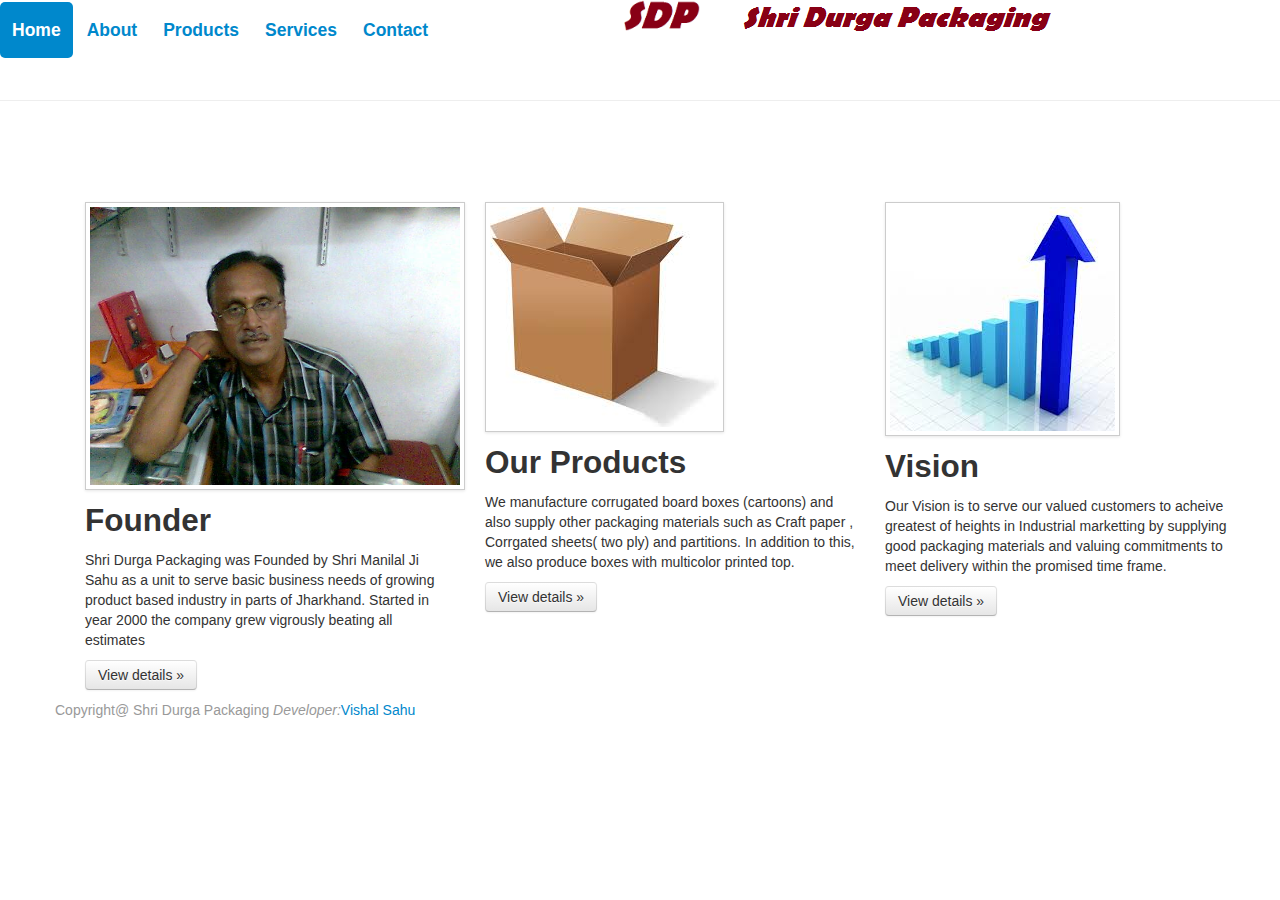
<file: index.html>
<!DOCTYPE html PUBLIC "-//W3C//DTD HTML 4.01 Transitional//EN" "http://www.w3.org/TR/html4/loose.dtd">
<html>
<head>
<meta http-equiv="Content-Type" content="text/html; charset=ISO-8859-1" name="viewport" content="width=device-width, initial-scale=1.0">
<title>Welcome to Shri Durga Packaging</title>
<link type="text/css" rel="stylesheet" href="bootstrap/css/bootstrap.css" media="screen">
<link type="text/css" rel="stylesheet" href="bootstrap/css/bootstrap-responsive.css" media="screen">


</head>
<body>

<div class="row-fluid">
<div class="span12">
<div class="span6">
<ul class="nav nav-pills">
<li class="active"><a href='Welcome 2 SDP.html'><h4>Home</h4></a></li>
<li><a href='About.html'><h4>About</h4></a></li>
<li><a href='#'><h4>Products</h4></a></li>
<li><a href='#'><h4>Services</h4></a></li>
<li><a href='Contact.html'><h4>Contact</h4></a></li>
</ul>
</div>
<div class="row-fluid">
<div class="span1"><img class="img" data-src="holder.js/30x40" src="bootstrap/img/sdp_logo.png"> </div>
<div class="span4"><img class="img" data-src="holder.js/30x40" src="bootstrap/img/Shri_durga.png">
</div>
</div>
</div>

</div>
<hr></hr>
<br></br>
<br></br>


 
 <div class="container marketing">
 <div class="span12">

      <!-- Three columns of text below the carousel -->
      <div class="row">
        <div class="span4">
        <img class="img-polaroid" data-src="holder.js/140x140" src="bootstrap/img/flower.png">
          <h2>Founder</h2>
          <p>Shri Durga Packaging was Founded by Shri Manilal Ji Sahu as a unit to serve basic business needs of growing product based industry in parts of Jharkhand. Started in year 2000 the company grew vigrously beating all estimates</p>
          <p><a class="btn" href="#">View details &raquo;</a></p>
        </div><!-- /.span4 -->
        <div class="span4">
          <img class="img-polaroid" data-src="holder.js/140x140" src="bootstrap/img/cartoon.jpg">
          <h2>Our Products</h2>
          <p>We manufacture corrugated board boxes (cartoons) and also supply other packaging materials such as Craft paper , Corrgated sheets( two ply) and partitions. In addition to this, we also produce boxes with multicolor printed top.</p>
          <p><a class="btn" href="#">View details &raquo;</a></p>
        </div><!-- /.span4 -->
        <div class="span4">
          <img class="img-polaroid" data-src="holder.js/140x140" src="bootstrap/img/arrowup.jpg" >
          <h2>Vision</h2>
          <p>Our Vision is to serve our valued customers to acheive greatest of heights in Industrial marketting by supplying good packaging materials and valuing commitments to meet delivery within the promised time frame.</p>
          <p><a class="btn" href="#">View details &raquo;</a></p>
        </div><!-- /.span4 -->
      </div><!-- /.row -->
      </div>
  <div id="footer">
      <div class="container">
        <p class="muted credit">Copyright@ Shri Durga Packaging <i>Developer:</i><a href="https://www.facebook.com/vishal.k.sahu.5">Vishal Sahu</a></p>
      </div>
    </div>
<script src="bootstrap/js/bootstrap.js"></script>
</body>
</html>
</file>
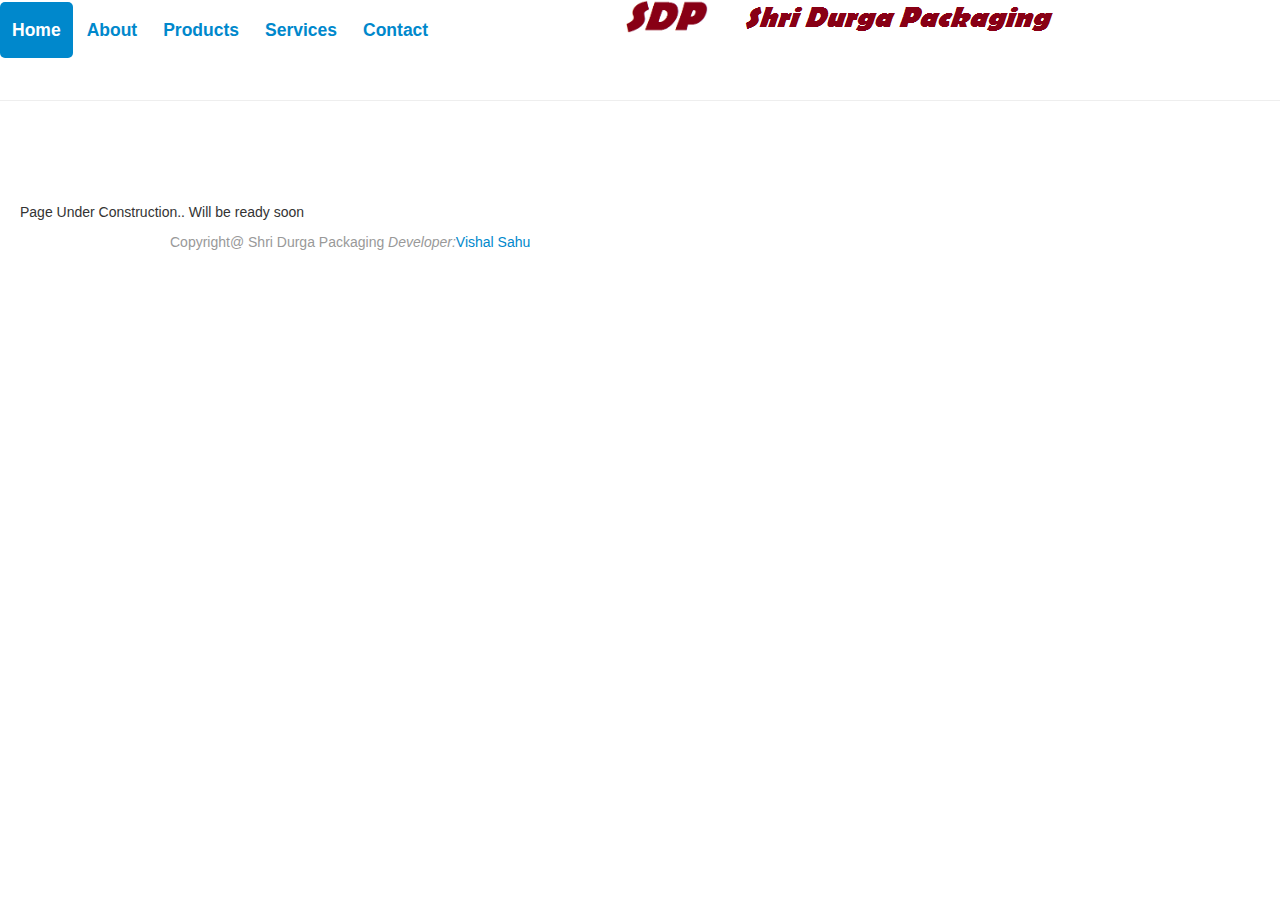
<file: About.html>
<!DOCTYPE html PUBLIC "-//W3C//DTD HTML 4.01 Transitional//EN" "http://www.w3.org/TR/html4/loose.dtd">
<html>
<head>
<meta http-equiv="Content-Type" content="text/html; charset=ISO-8859-1" name="viewport" content="width=device-width, initial-scale=1.0">
<title>Welcome to Shri Durga Packaging</title>
<link type="text/css" rel="stylesheet" href="bootstrap/css/bootstrap.css" media="screen">
</head>
<body>

<div class="row-fluid">
<div class="span12">
<div class="span6">
<ul class="nav nav-pills">
<li class="active"><a href='index.html'><h4>Home</h4></a></li>
<li><a href='About.html'><h4>About</h4></a></li>
<li><a href='#'><h4>Products</h4></a></li>
<li><a href='#'><h4>Services</h4></a></li>
<li><a href='Contact.html'><h4>Contact</h4></a></li>
</ul>
</div>
<div class="row-fluid">
<div class="span1"><img class="img" data-src="holder.js/30x40" src="bootstrap/img/sdp_logo.png"> </div>
<div class="span4"><img class="img" data-src="holder.js/30x40" src="bootstrap/img/Shri_durga.png">
</div>
</div>
</div>

</div>
<hr></hr>
<br></br>
<br></br>
<div class="container-fluid">
  <p> Page Under Construction.. Will be ready soon</p>
</div>
  <div id="footer">
      <div class="container offset3">
        <p class="muted credit">Copyright@ Shri Durga Packaging <i>Developer:</i><a href="https://www.facebook.com/vishal.k.sahu.5">Vishal Sahu</a></p>
      </div>
    </div>
<script src="bootstrap/js/bootstrap.js"></script>
</body>
</html>
</file>
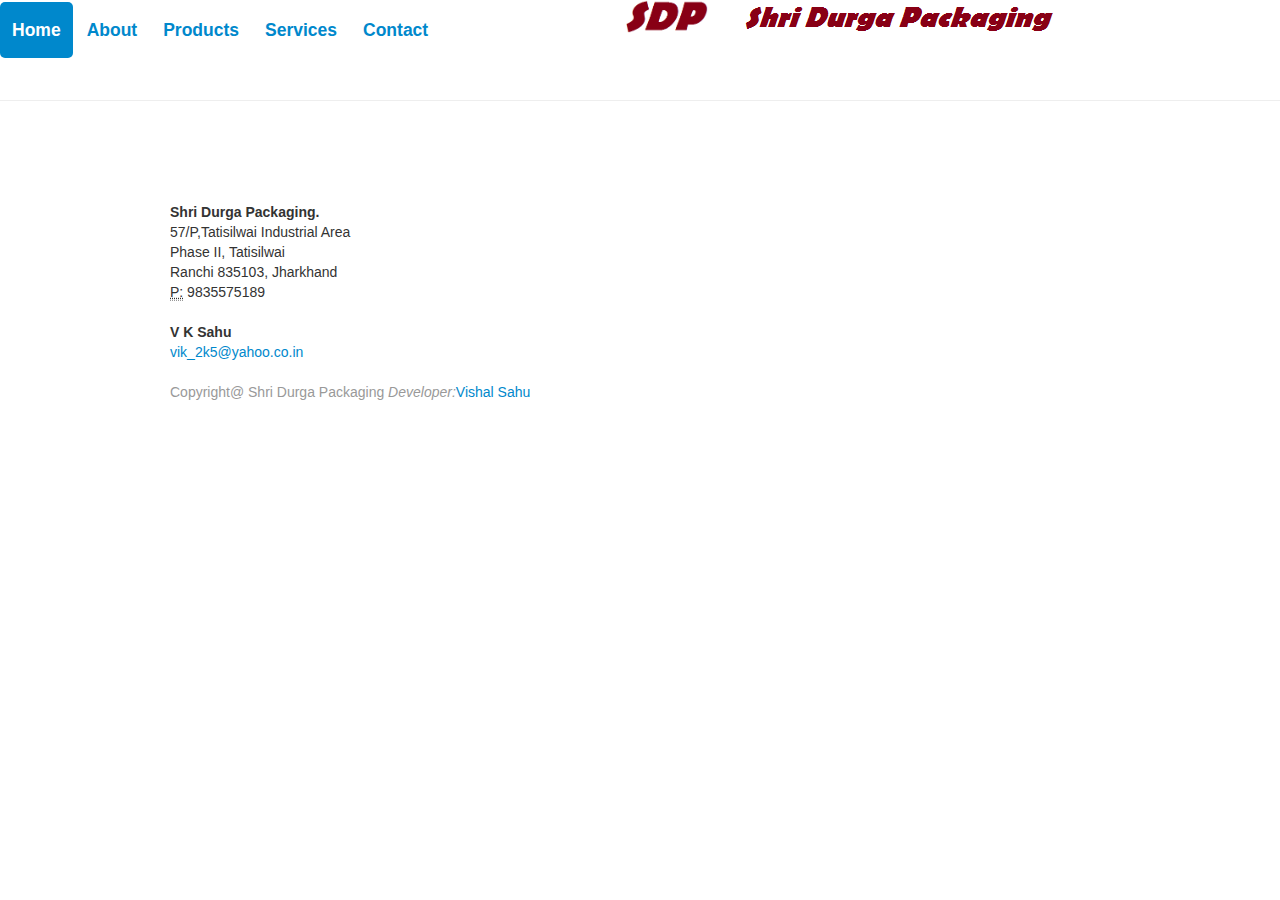
<file: Contact.html>
<!DOCTYPE html PUBLIC "-//W3C//DTD HTML 4.01 Transitional//EN" "http://www.w3.org/TR/html4/loose.dtd">
<html>
<head>
<meta http-equiv="Content-Type" content="text/html; charset=ISO-8859-1" name="viewport" content="width=device-width, initial-scale=1.0">
<title>Welcome to Shri Durga Packaging</title>
<link type="text/css" rel="stylesheet" href="bootstrap/css/bootstrap.css" media="screen">
</head>
<body>

<div class="row-fluid">
<div class="span12">
<div class="span6">
<ul class="nav nav-pills">
<li class="active"><a href='index.html'><h4>Home</h4></a></li>
<li><a href='About.html'><h4>About</h4></a></li>
<li><a href='#'><h4>Products</h4></a></li>
<li><a href='#'><h4>Services</h4></a></li>
<li><a href='Contact.html'><h4>Contact</h4></a></li>
</ul>
</div>
<div class="row-fluid">
<div class="span1"><img class="img" data-src="holder.js/30x40" src="bootstrap/img/sdp_logo.png"> </div>
<div class="span4"><img class="img" data-src="holder.js/30x40" src="bootstrap/img/Shri_durga.png">
</div>
</div>
</div>

</div>
<hr></hr>
<br></br>
<br></br>
<div class="container">
    <address>
    <strong>Shri Durga Packaging.</strong><br>
    57/P,Tatisilwai Industrial Area<br>
    Phase II, Tatisilwai <br>
     Ranchi 835103, Jharkhand <br>
    <abbr title="Phone">P:</abbr> 9835575189
    </address>
     
    <address>
    <strong>V K Sahu</strong><br>
    <a href="mailto:#">vik_2k5@yahoo.co.in</a>
    </address>

 </div>
  <div id="footer">
      <div class="container offset3">
        <p class="muted credit">Copyright@ Shri Durga Packaging <i>Developer:</i><a href="https://www.facebook.com/vishal.k.sahu.5">Vishal Sahu</a></p>
      </div>
    </div>
<script src="bootstrap/js/bootstrap.js"></script>
</body>
</html>
</file>
